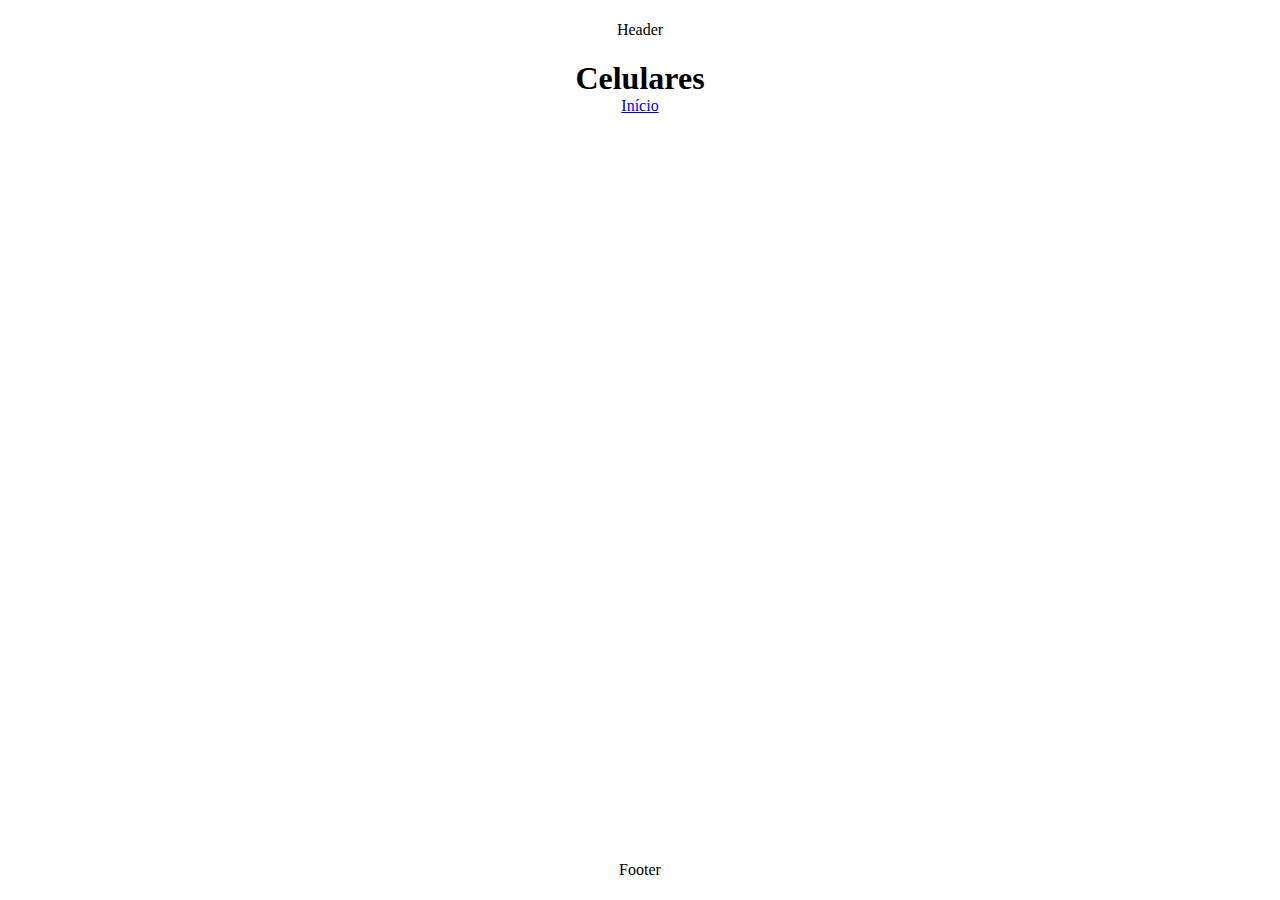
<file: assets/pages/celular.html>
<!DOCTYPE html>
<html lang="pt-BR">
<head>
    <meta charset="UTF-8">
    <meta name="viewport" content="width=device-width, initial-scale=1.0">
    <title>Celulares</title>
    <link rel="stylesheet" href="base.css">
</head>
<body>
    <header>
        <p>Header</p>
    </header>
    <main>
        <h1>Celulares</h1>
        <a href="../../index.html">Início</a>
    </main>
    <footer>
        <p>Footer</p>
    </footer>
</body>
</html>
</file>
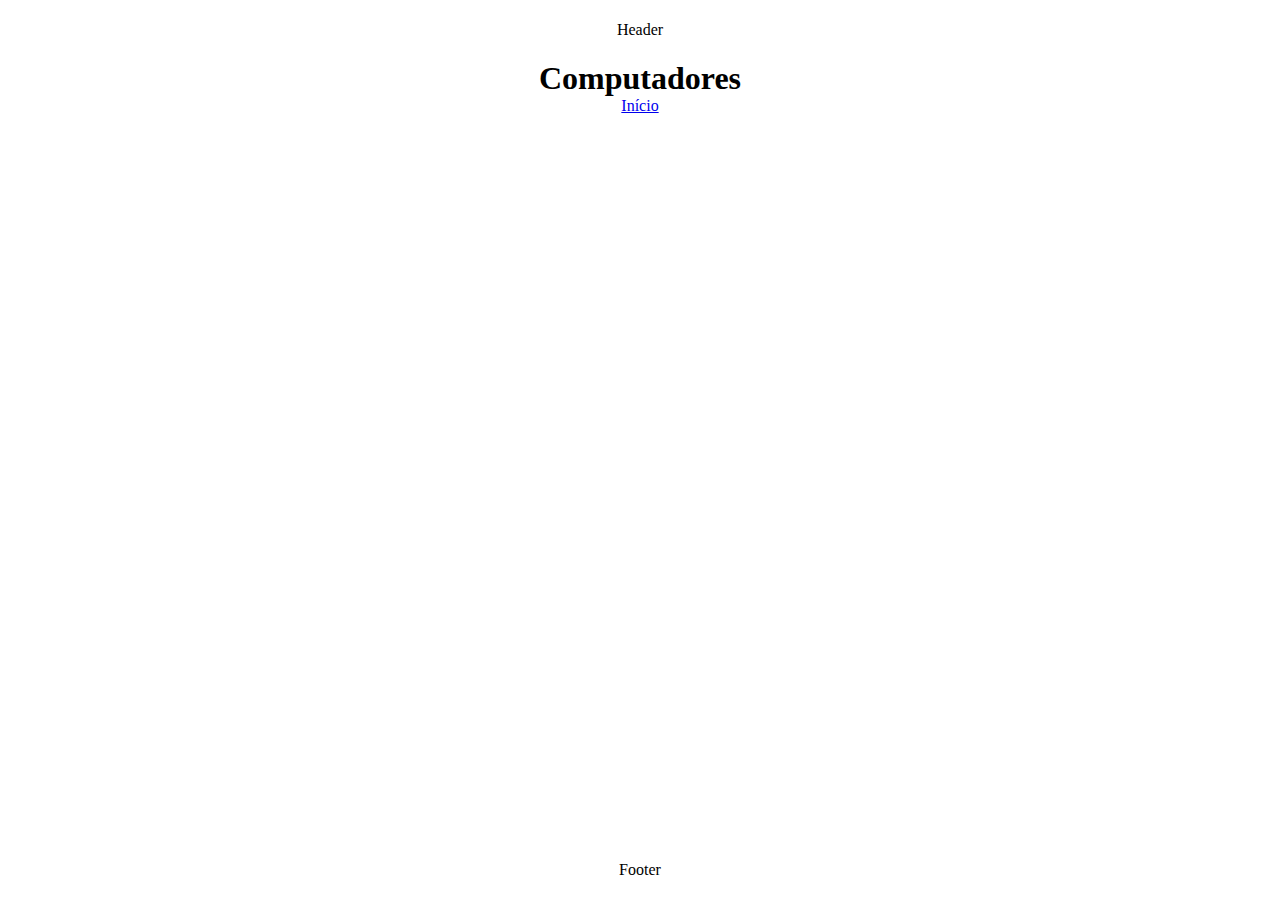
<file: assets/pages/computador.html>
<!DOCTYPE html>
<html lang="pt-BR">
<head>
    <meta charset="UTF-8">
    <meta name="viewport" content="width=device-width, initial-scale=1.0">
    <title>Computadores</title>
    <link rel="stylesheet" href="base.css">
</head>
<body>
    <header>
        <p>Header</p>
    </header>
    <main>
        <h1>Computadores</h1>
        <a href="../../index.html">Início</a>
    </main>
    <footer>
        <p>Footer</p>
    </footer>
</body>
</html>
</file>
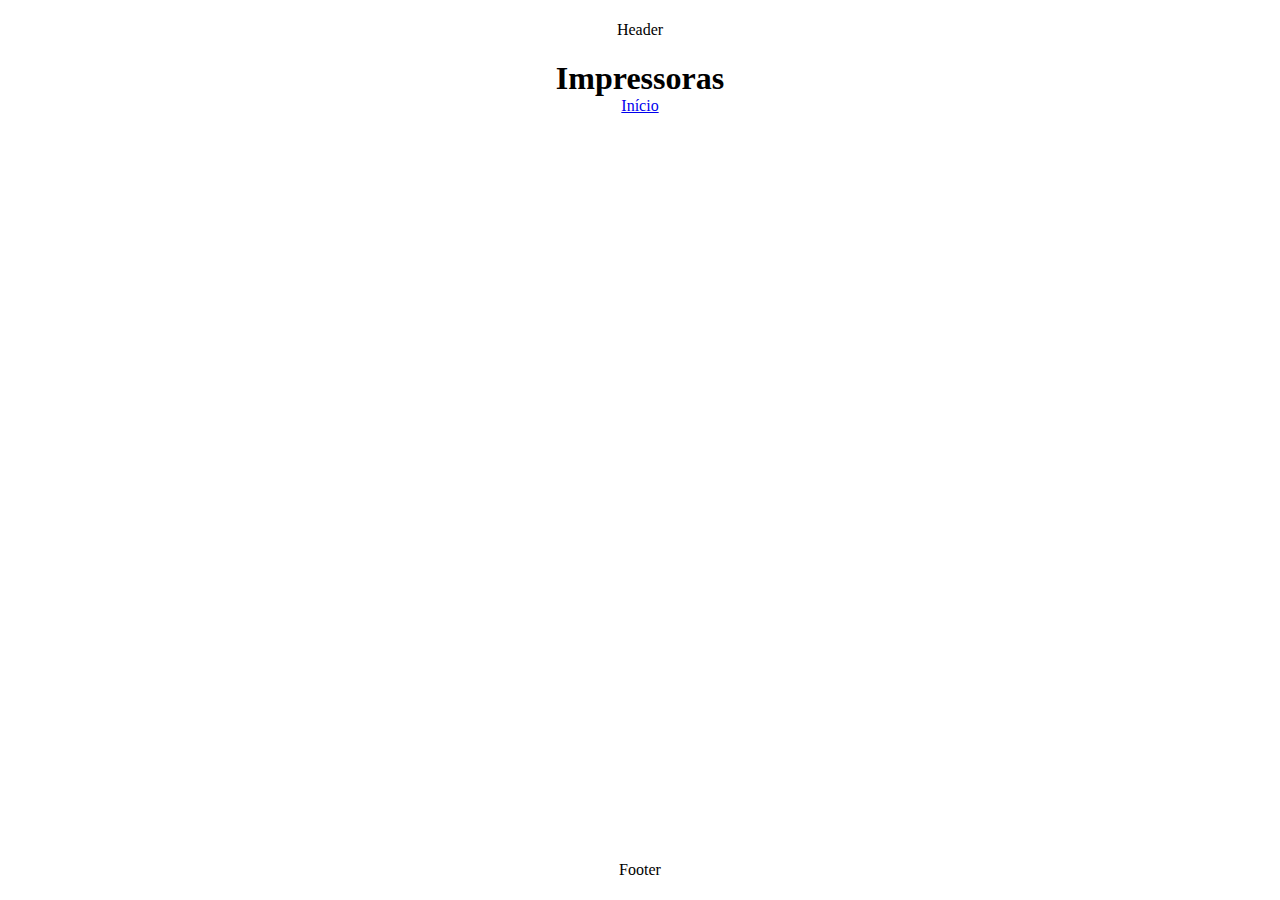
<file: assets/pages/impressora.html>
<!DOCTYPE html>
<html lang="pt-BR">
<head>
    <meta charset="UTF-8">
    <meta name="viewport" content="width=device-width, initial-scale=1.0">
    <title>Impressoras</title>
    <link rel="stylesheet" href="base.css">
</head>
<body>
    <header>
        <p>Header</p>
    </header>
    <main>
        <h1>Impressoras</h1>
        <a href="../../index.html">Início</a>
    </main>
    <footer>
        <p>Footer</p>
    </footer>
</body>
</html>
</file>
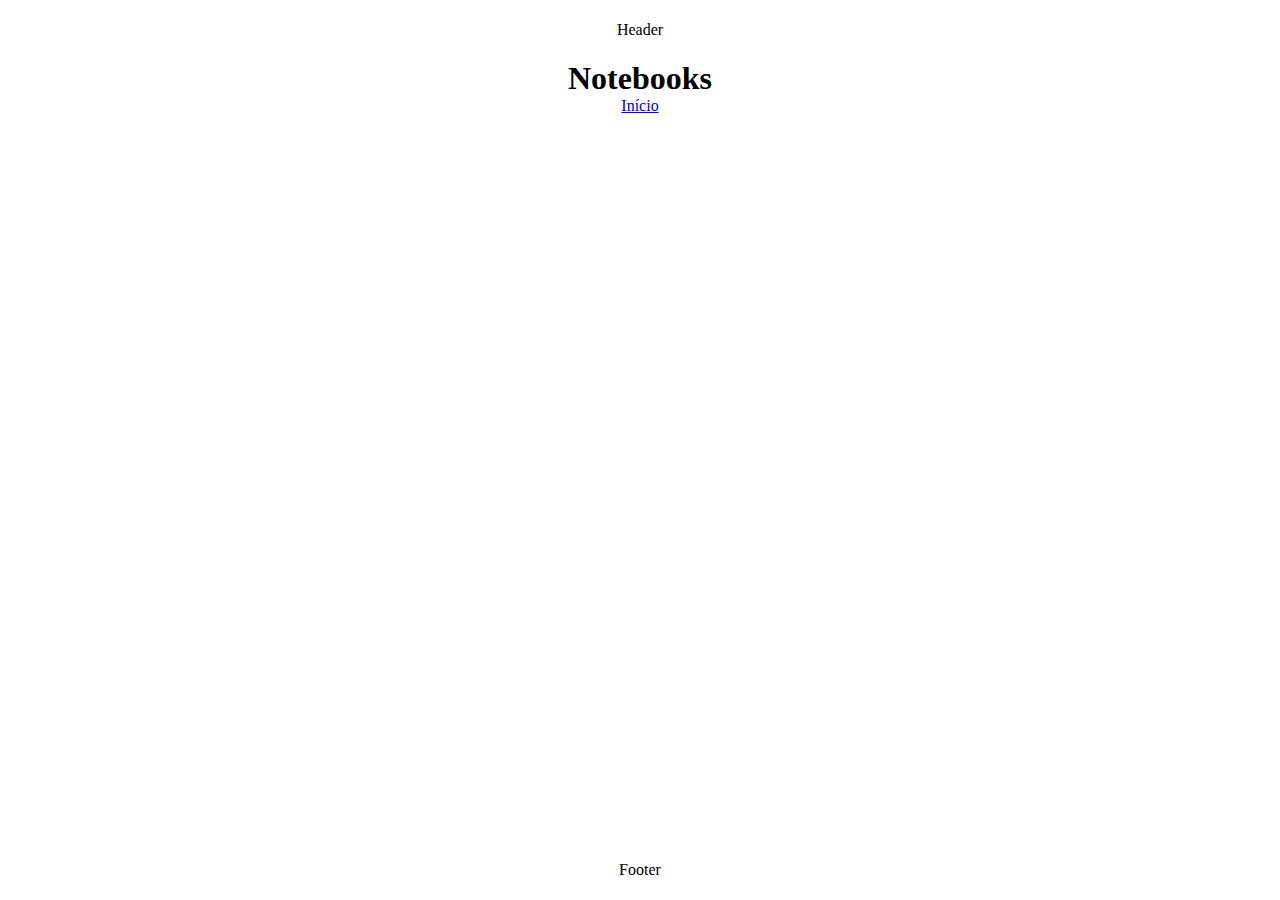
<file: assets/pages/notebook.html>
<!DOCTYPE html>
<html lang="pt-BR">
<head>
    <meta charset="UTF-8">
    <meta name="viewport" content="width=device-width, initial-scale=1.0">
    <title>Notebooks</title>
    <link rel="stylesheet" href="base.css">
</head>
<body>
    <header>
        <p>Header</p>
    </header>
    <main>
        <h1>Notebooks</h1>
        <a href="../../index.html">Início</a>
    </main>
    <footer>
        <p>Footer</p>
    </footer>
</body>
</html>
</file>
<file: assets/pages/base.css>
* {
    margin: 0;
    padding: 0;
}
body {
    overflow-x: hidden;
    text-align: center;
    box-shadow: 1px 1px 10px black;
}
header {
    height: 60px;
    text-align: center;
    line-height: 60px;
}
main {
    min-height: calc(100vh - 120px);
}
footer {
    height: 60px;
    line-height: 60px;
    text-align: center;
}
</file>
